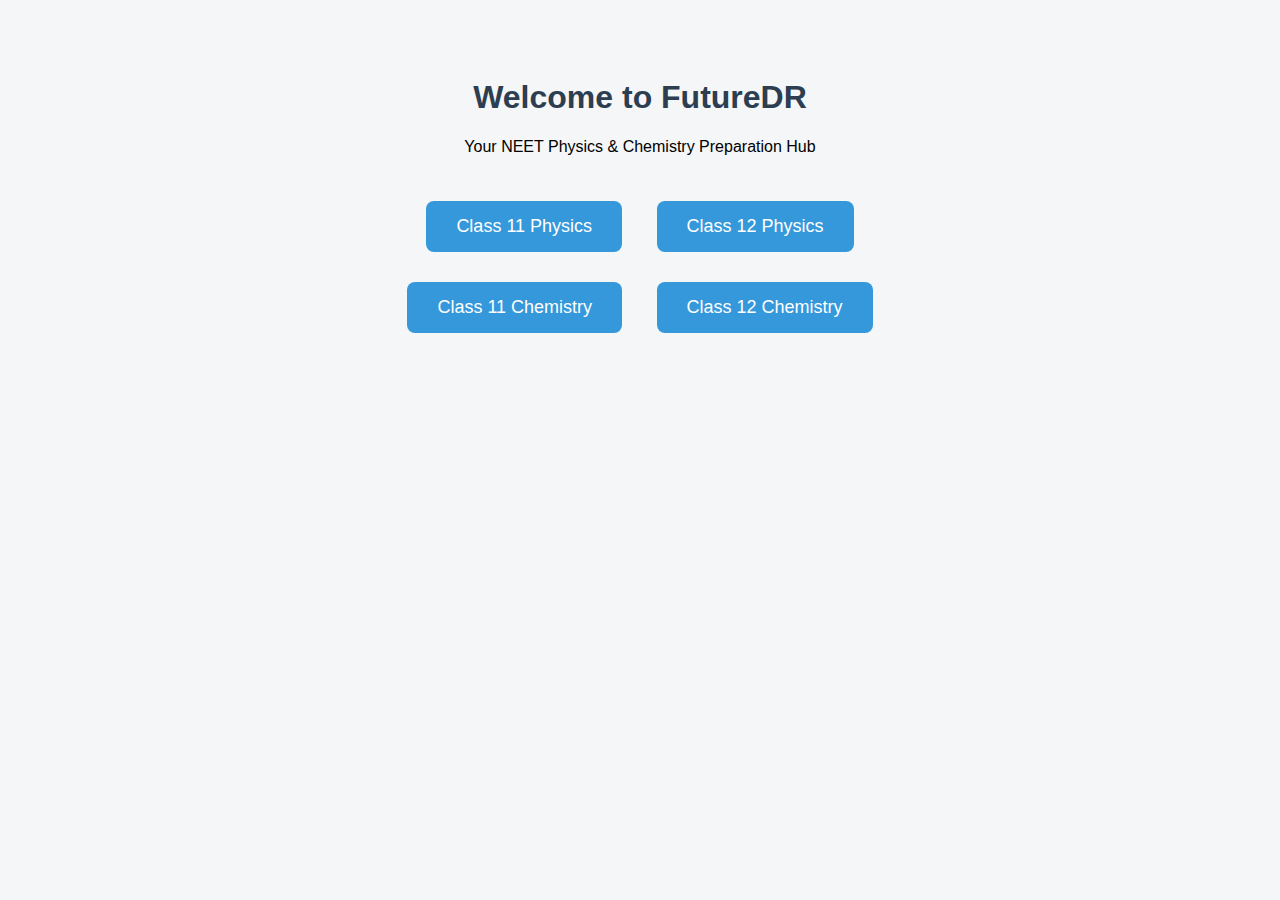
<file: index.html>
<!DOCTYPE html>
<html lang="en">
<head>
  <meta charset="UTF-8" />
  <meta name="viewport" content="width=device-width, initial-scale=1.0" />
  <title>FutureDR - NEET Prep</title>
  <style>
    body {
      font-family: Arial, sans-serif;
      text-align: center;
      padding: 50px;
      background-color: #f4f6f8;
    }
    h1 {
      color: #2c3e50;
    }
    .btn-container {
      margin-top: 30px;
    }
    .btn {
      display: inline-block;
      margin: 15px;
      padding: 15px 30px;
      font-size: 18px;
      background-color: #3498db;
      color: white;
      text-decoration: none;
      border-radius: 8px;
      transition: background-color 0.3s;
    }
    .btn:hover {
      background-color: #2980b9;
    }
  </style>
</head>
<body>
  <h1>Welcome to FutureDR</h1>
  <p>Your NEET Physics & Chemistry Preparation Hub</p>

  <div class="btn-container">
    <a href="class11-physics.html" class="btn">Class 11 Physics</a>
    <a href="class12-physics.html" class="btn">Class 12 Physics</a><br>
    <a href="class11-chemistry.html" class="btn">Class 11 Chemistry</a>
    <a href="class12-chemistry.html" class="btn">Class 12 Chemistry</a>
  </div>
</body>
</html>
</file>
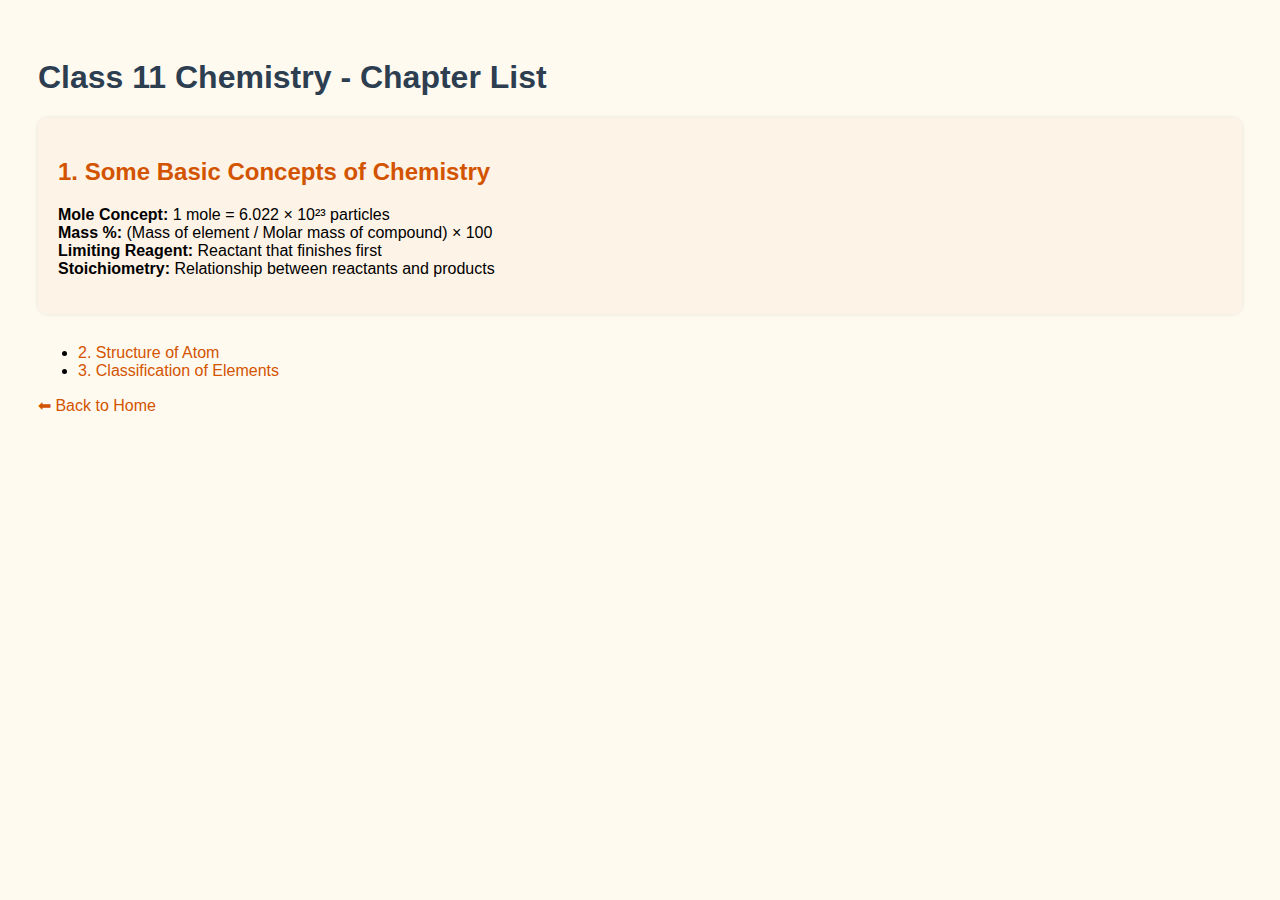
<file: class11-chemistry.html>
<!DOCTYPE html>
<html lang="en">
<head>
  <meta charset="UTF-8" />
  <meta name="viewport" content="width=device-width, initial-scale=1.0"/>
  <title>Class 11 Chemistry - FutureDR</title>
  <style>
    body {
      font-family: Arial, sans-serif;
      padding: 30px;
      background-color: #fffaf0;
    }
    h1 {
      color: #2c3e50;
    }
    h2 {
      color: #d35400;
    }
    .note-box {
      background-color: #fdf3e7;
      padding: 20px;
      border-radius: 10px;
      margin-bottom: 30px;
      box-shadow: 0 0 5px rgba(0,0,0,0.1);
    }
    a {
      text-decoration: none;
      color: #d35400;
    }
  </style>
</head>
<body>
  <h1>Class 11 Chemistry - Chapter List</h1>

  <div class="note-box">
    <h2>1. Some Basic Concepts of Chemistry</h2>
    <p><strong>Mole Concept:</strong> 1 mole = 6.022 × 10²³ particles<br>
    <strong>Mass %:</strong> (Mass of element / Molar mass of compound) × 100<br>
    <strong>Limiting Reagent:</strong> Reactant that finishes first<br>
    <strong>Stoichiometry:</strong> Relationship between reactants and products</p>
  </div>

  <ul>
    <li><a href="#">2. Structure of Atom</a></li>
    <li><a href="#">3. Classification of Elements</a></li>
    <!-- More chapters -->
  </ul>

  <p><a href="index.html">⬅ Back to Home</a></p>
</body>
</html>
</file>
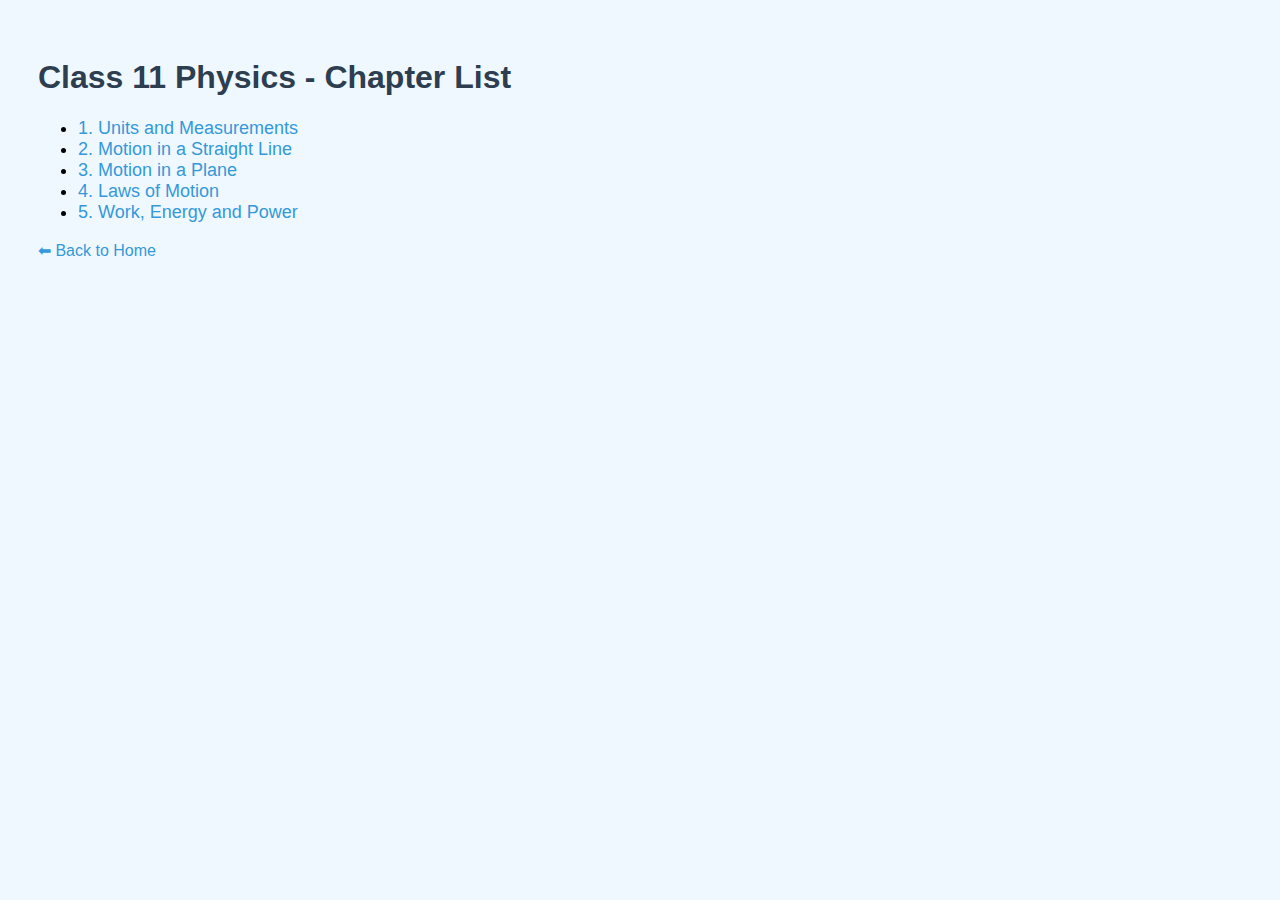
<file: class11-physics.html>
<!DOCTYPE html>
<html lang="en">
<head>
  <meta charset="UTF-8" />
  <meta name="viewport" content="width=device-width, initial-scale=1.0"/>
  <title>Class 11 Physics - FutureDR</title>
  <style>
    body {
      font-family: Arial, sans-serif;
      padding: 30px;
      background-color: #f0f8ff;
    }
    h1 {
      color: #2c3e50;
    }
    ul {
      font-size: 18px;
    }
    a {
      color: #3498db;
      text-decoration: none;
    }
    a:hover {
      text-decoration: underline;
    }
  </style>
</head>
<body>
  <h1>Class 11 Physics - Chapter List</h1>
  <ul>
    <li><a href="#">1. Units and Measurements</a></li>
    <li><a href="#">2. Motion in a Straight Line</a></li>
    <li><a href="#">3. Motion in a Plane</a></li>
    <li><a href="#">4. Laws of Motion</a></li>
    <li><a href="#">5. Work, Energy and Power</a></li>
    <!-- Add more chapters here -->
  </ul>
  <p><a href="index.html">⬅ Back to Home</a></p>
</body>
</html>
</file>
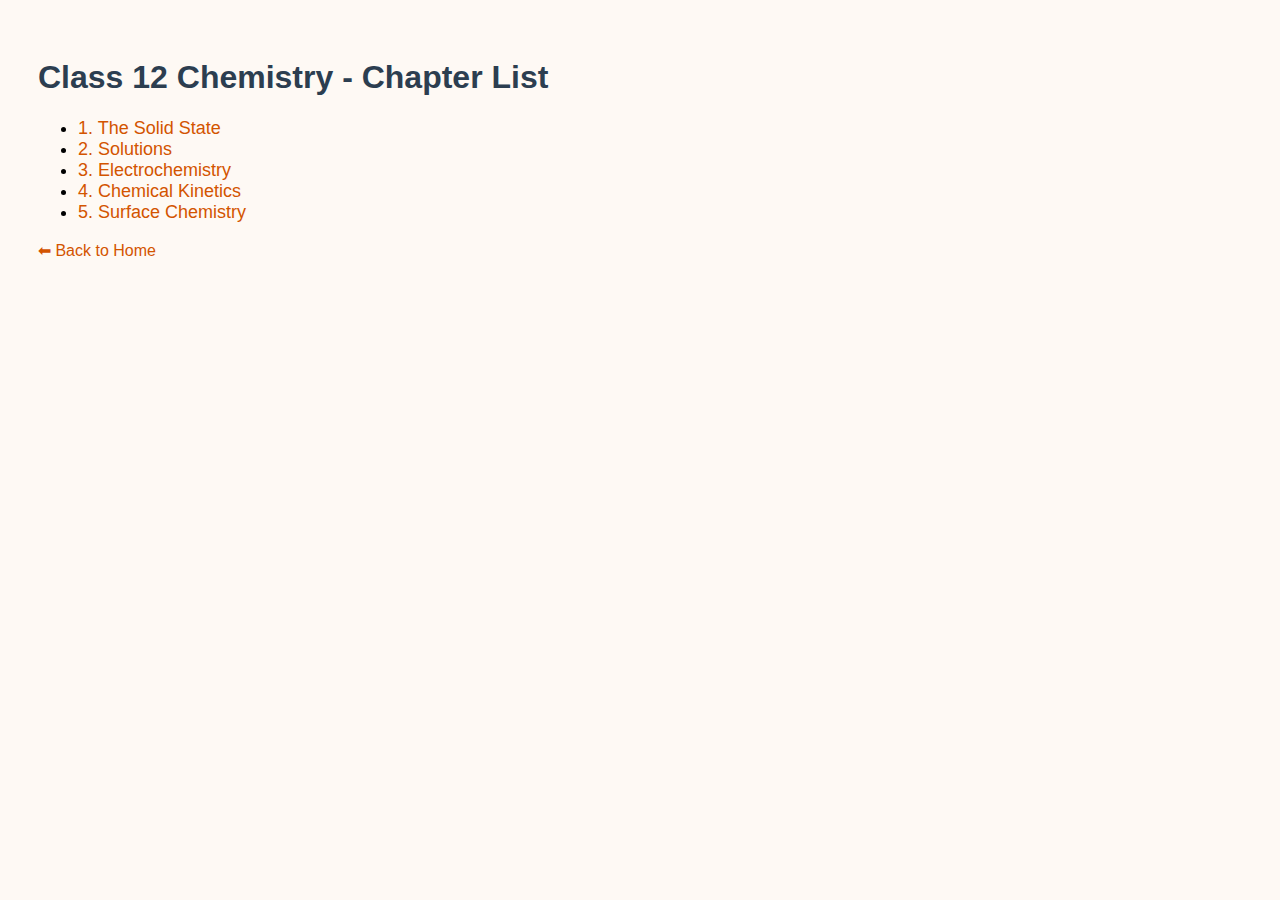
<file: class12-chemistry.html>
<!DOCTYPE html>
<html lang="en">
<head>
  <meta charset="UTF-8" />
  <meta name="viewport" content="width=device-width, initial-scale=1.0"/>
  <title>Class 12 Chemistry - FutureDR</title>
  <style>
    body {
      font-family: Arial, sans-serif;
      padding: 30px;
      background-color: #fef9f4;
    }
    h1 {
      color: #2c3e50;
    }
    ul {
      font-size: 18px;
    }
    a {
      color: #d35400;
      text-decoration: none;
    }
    a:hover {
      text-decoration: underline;
    }
  </style>
</head>
<body>
  <h1>Class 12 Chemistry - Chapter List</h1>
  <ul>
    <li><a href="#">1. The Solid State</a></li>
    <li><a href="#">2. Solutions</a></li>
    <li><a href="#">3. Electrochemistry</a></li>
    <li><a href="#">4. Chemical Kinetics</a></li>
    <li><a href="#">5. Surface Chemistry</a></li>
    <!-- Add more chapters here -->
  </ul>
  <p><a href="index.html">⬅ Back to Home</a></p>
</body>
</html>
</file>
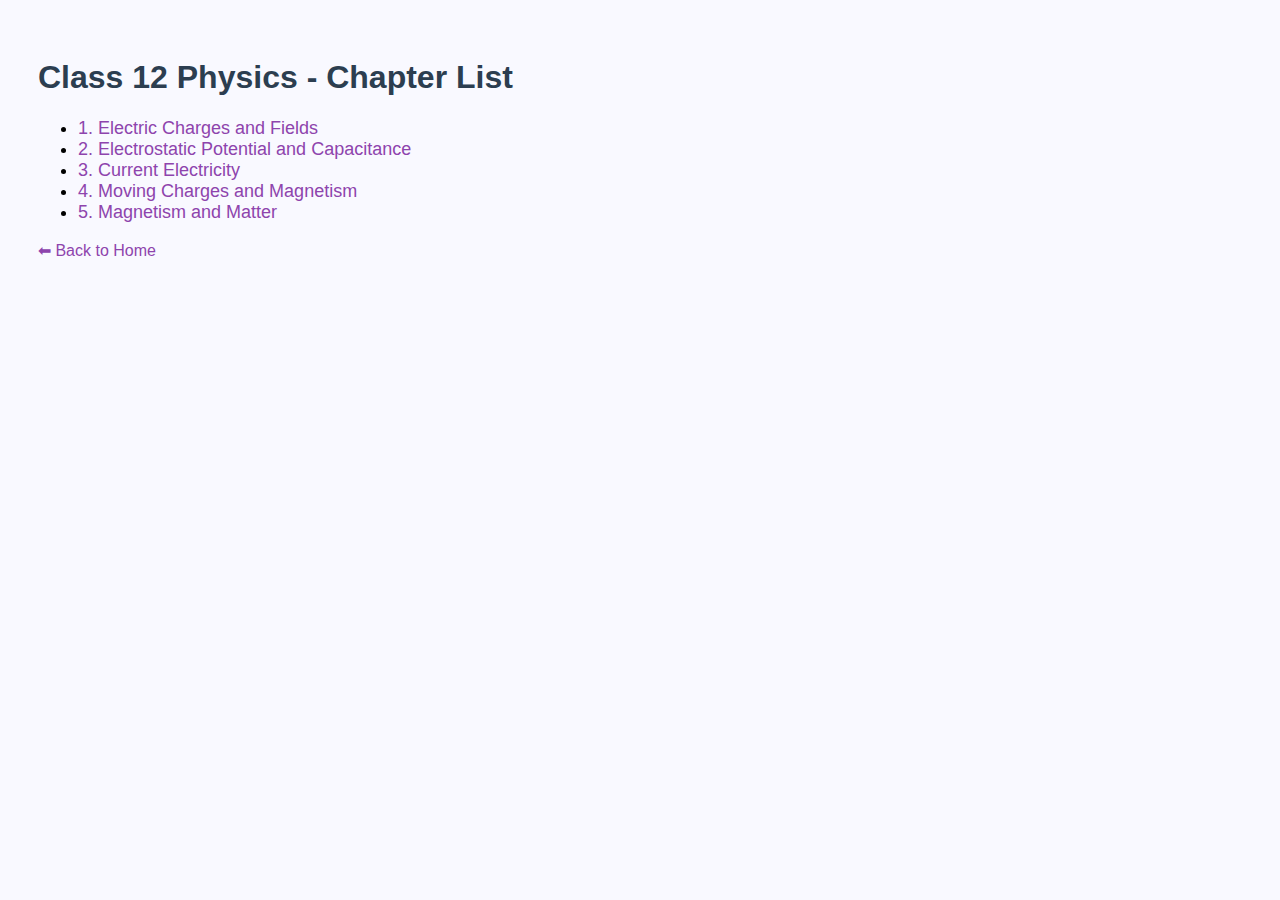
<file: class12-physics.html>
<!DOCTYPE html>
<html lang="en">
<head>
  <meta charset="UTF-8" />
  <meta name="viewport" content="width=device-width, initial-scale=1.0"/>
  <title>Class 12 Physics - FutureDR</title>
  <style>
    body {
      font-family: Arial, sans-serif;
      padding: 30px;
      background-color: #f9f9ff;
    }
    h1 {
      color: #2c3e50;
    }
    ul {
      font-size: 18px;
    }
    a {
      color: #8e44ad;
      text-decoration: none;
    }
    a:hover {
      text-decoration: underline;
    }
  </style>
</head>
<body>
  <h1>Class 12 Physics - Chapter List</h1>
  <ul>
    <li><a href="#">1. Electric Charges and Fields</a></li>
    <li><a href="#">2. Electrostatic Potential and Capacitance</a></li>
    <li><a href="#">3. Current Electricity</a></li>
    <li><a href="#">4. Moving Charges and Magnetism</a></li>
    <li><a href="#">5. Magnetism and Matter</a></li>
    <!-- Add more chapters here -->
  </ul>
  <p><a href="index.html">⬅ Back to Home</a></p>
</body>
</html>
</file>
